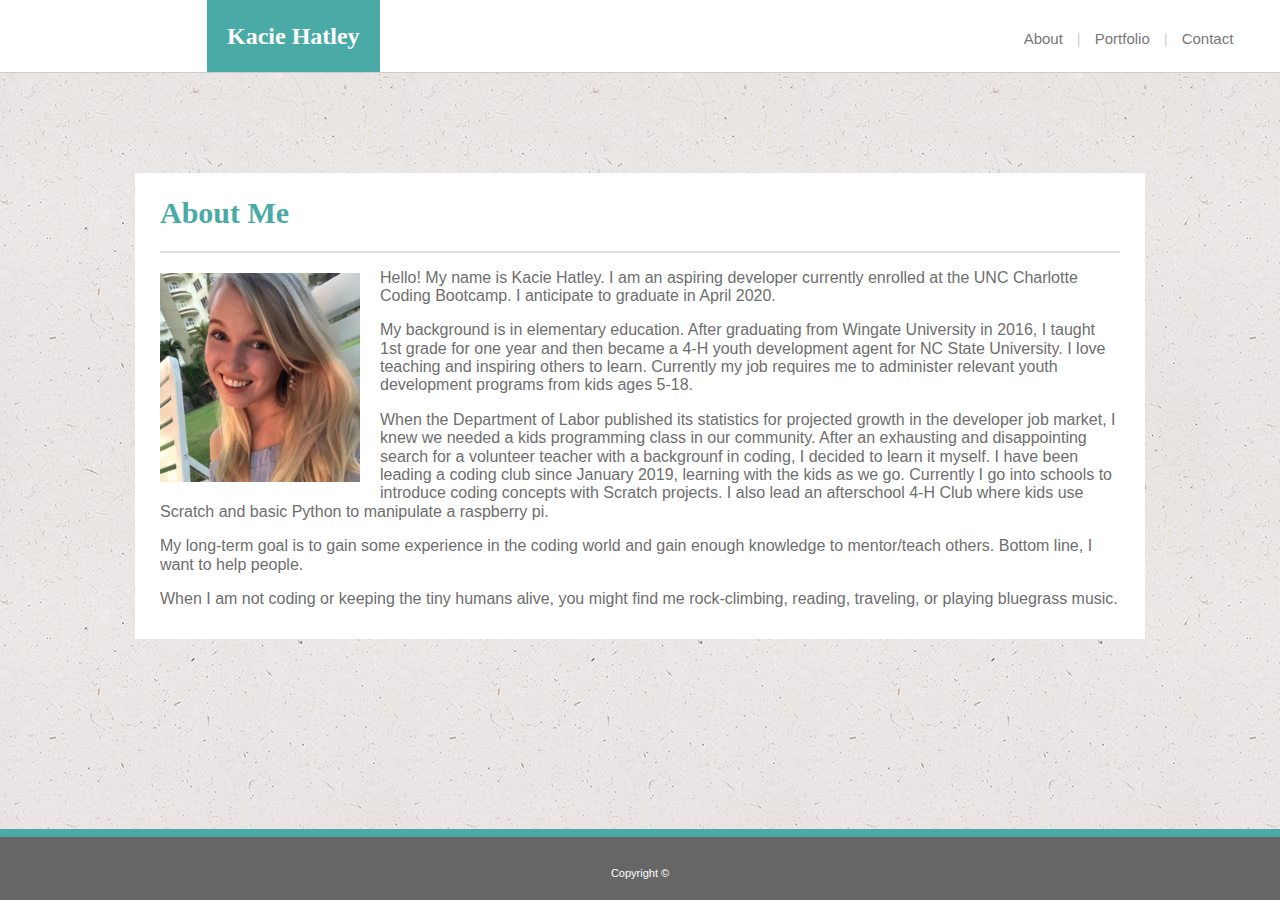
<file: index.html>
<!DOCTYPE html>
<html lang="en">
<!-- This page contains "About Me" section and serves as the home page -->
<head>
    <title>Portfolio</title>
    <link rel="stylesheet" type="text/css" href="assets/css/normalize.css">
    <link rel="stylesheet" type="text/css" href="assets/css/style.css">
</head>
<body> 
    <div class="header">
            <!-- The logo that appears on the top-left of the page -->
            <h1 id="name">Kacie Hatley</h1>
            <!-- The nav that sits at the top-right of the page -->
            <nav>
                <ul>
                    <li><a href="index.html">About</a></li>
                    <li class="lighter">|</li>
                    <li><a href="portfolio.html">Portfolio</a></li>
                    <li class="lighter">|</li>
                    <li><a href="contact.html">Contact</a></li>
                </ul>                
            </nav> 
    </div> 
        <!-- Main section containing "About Me" -->
    <div class="main">
        <h1 id="mainHeader">About Me</h1>
        <img id="kaciePic" alt="Kacie Hatley" src="assets/images/IMG_4561.jpg">            <p>Hello! My name is Kacie Hatley. I am an aspiring developer currently enrolled at the UNC Charlotte Coding Bootcamp. I anticipate to graduate in April 2020.</p>                
        <p>My background is in elementary education. After graduating from Wingate University in 2016, I taught 1st grade for one year and then became a 4-H youth development agent for NC State University. I love teaching and inspiring others to learn. Currently my job requires me to administer relevant youth development programs from kids ages 5-18.</p>
        <p>When the Department of Labor published its statistics for projected growth in the developer job market, I knew we needed a kids programming class in our community. After an exhausting and disappointing search for a volunteer teacher with a backgrounf in coding, I decided to learn it myself. I have been leading a coding club since January 2019, learning with the kids as we go. Currently I go into schools to introduce coding concepts with Scratch projects. I also lead an afterschool 4-H Club where kids use Scratch and basic Python to manipulate a raspberry pi.</p>
        <p>My long-term goal is to gain some experience in the coding world and gain enough knowledge to mentor/teach others. Bottom line, I want to help people.</p>
        <p>When I am not coding or keeping the tiny humans alive, you might find me rock-climbing, reading, traveling, or playing bluegrass music.</p>
    </div>
    <!-- Sticky Footer -->
    <footer>
        <p id="copyright">Copyright ©</p>
    </footer>
</body>
</html>
</file>
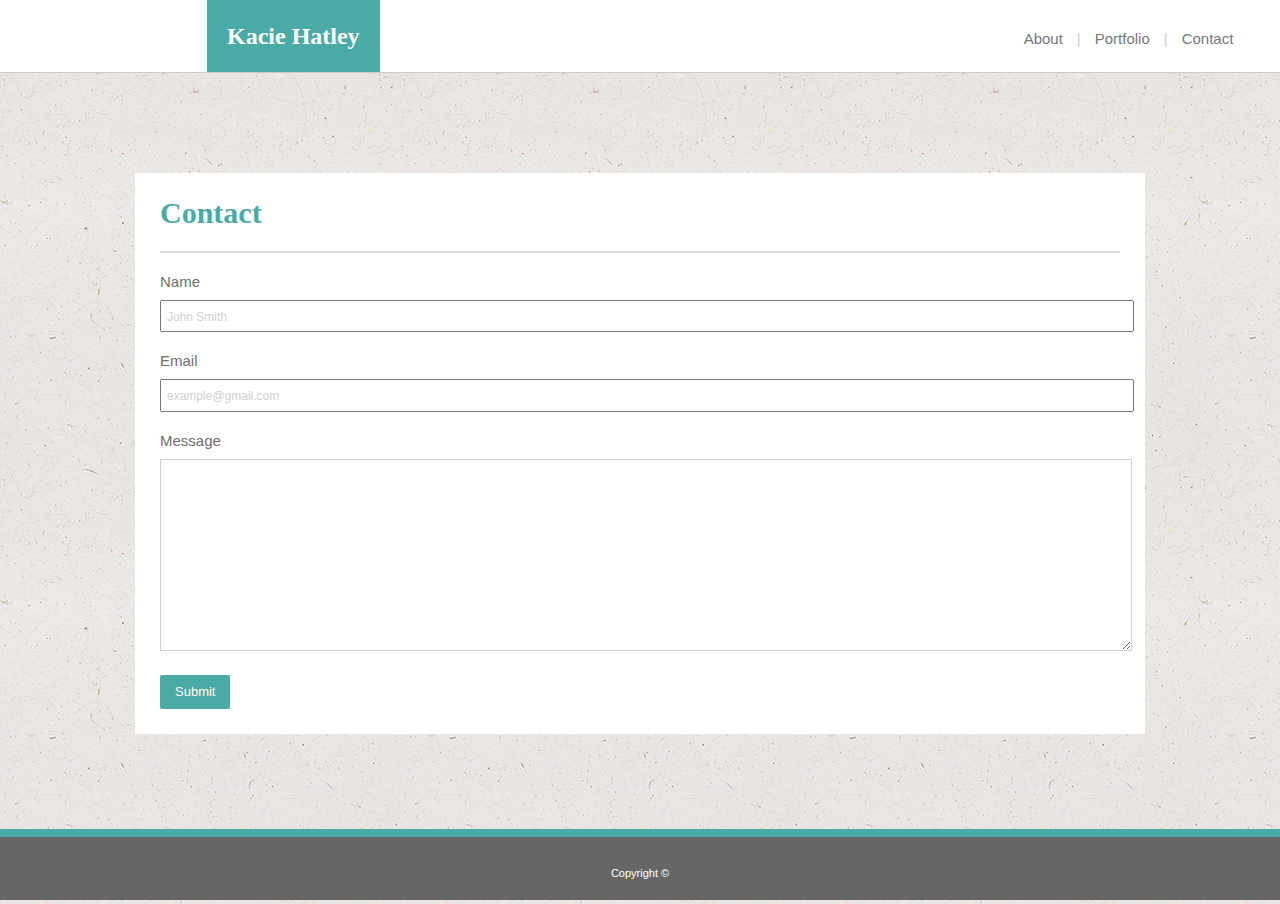
<file: contact.html>
<!DOCTYPE html>
<html lang="en">
<!-- This page contains a form to contact me -->
<head>
    <title>Portfolio</title>
    <link rel="stylesheet" type="text/css" href="assets/css/normalize.css">
    <link rel="stylesheet" type="text/css" href="assets/css/style.css">
</head>
<body>
    <div class="header">
<!-- The logo that appears on the top-left of the page -->
        <h1 id="name">Kacie Hatley</h1>
        <nav>
            <ul>
                <li><a href="index.html">About</a></li>
                <li class="lighter">|</li>
                <li><a href="portfolio.html">Portfolio</a></li>
                <li class="lighter">|</li>
                <li><a href="contact.html">Contact</a></li>
            </ul>
        </nav> 
    </div> 
     <!--Main section for contact page -->
    <div class="main">
        <h1 id="mainHeader">Contact</h1>
        <!-- Contact Form -->
        <form>
            <label>Name</label>
            <input type="text" name="fullname" placeholder="John Smith">
            <label>Email</label>
            <input type="text" name="email" placeholder="example@gmail.com">
            <label>Message</label>
            <textarea id="message" name="message"></textarea>
            <button class="button">Submit</button>
        </form>
    </div>
    <!-- Sticky Footer -->
    <footer>
        <p id="copyright">Copyright ©</p>
    </footer>
</body>
</html>
</file>
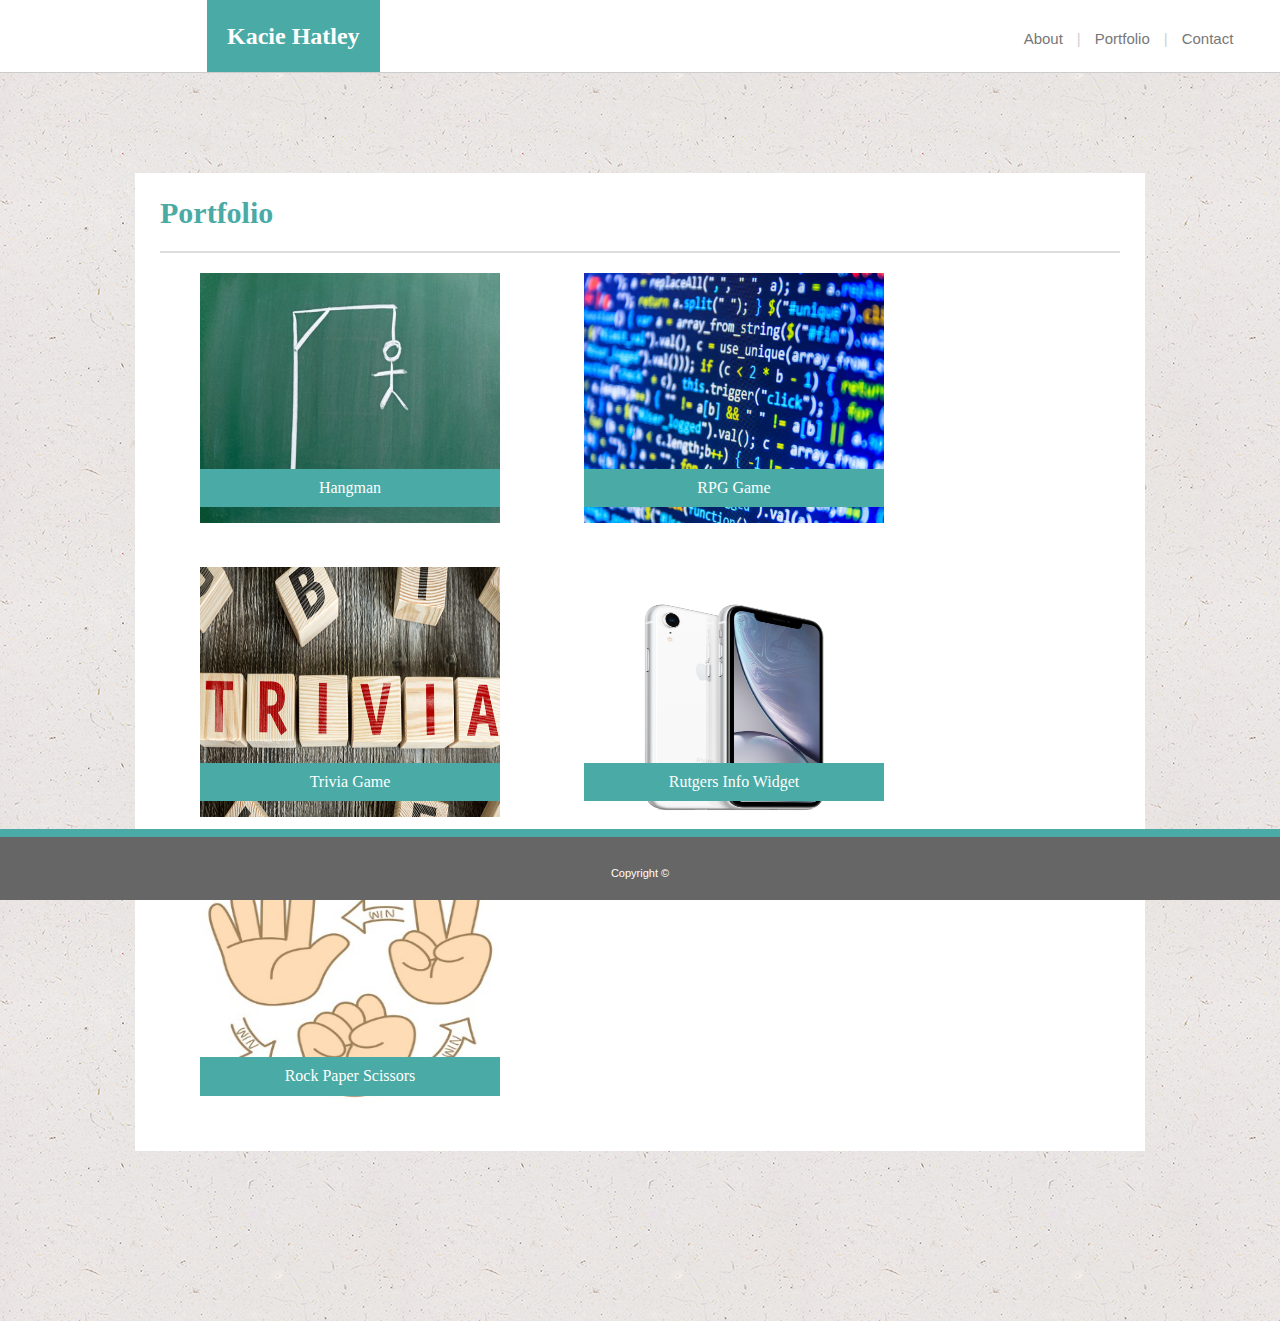
<file: portfolio.html>
<!DOCTYPE html>
<html lang="en">
<!-- This page contains a gallery of links to my projects -->

<head>
    <title>Portfolio</title>
    <link rel="stylesheet" type="text/css" href="assets/css/normalize.css">
    <link rel="stylesheet" type="text/css" href="assets/css/style.css">
</head>
<body>
    <div class="header">
            <!-- The logo that appears on the top-left of the page -->
            <h1 id="name">Kacie Hatley</h1>
            <!-- The nav that sits at the top-right of the page -->
            <nav>
                <ul>
                    <li><a href="index.html">About</a></li>
                    <li class="lighter">|</li>
                    <li><a href="portfolio.html">Portfolio</a></li>
                    <li class="lighter">|</li>
                    <li><a href="contact.html">Contact</a></li>
                </ul>
            </nav> 
    </div> 
    <!-- Main section (portfolio) with links to projects-->
    <div class="main">
        <h1 id="mainHeader">Portfolio</h1>
        <!-- All links currently have placeholders -->
        <div class="container">
            <img class="gallery" alt="chalkboard hangman" src="assets/images/Unbeatable_Hangman_Words.jpg">
            <a href="#" class="labels">Hangman</a>
        </div>
        <div class="container">
            <img class="gallery" alt="computer screen of code image" src="assets/images/learn-code-e1455713167295.jpg">
                <a href="#" class="labels">RPG Game</a>
        </div>
        <div class="container">
            <img class="gallery" alt="trivia image" src="assets/images/1-48.jpg">
                <a href="#" class="labels">Trivia Game</a>
        </div>
        <div class="container">
            <img class="gallery" alt="image of iphone" src="assets/images/iphone-xr-white-select-201809.png">
                <a href="#" class="labels">Rutgers Info Widget</a>
        </div>
        <div class="container">
            <img  class="gallery" alt="image of hands playing rock paper scissors" src="assets/images/rock,_paper_larger.jpg">
                <a href="#" class="labels">Rock Paper Scissors</a>
        </div>
    </div>
    <!-- Sticky Footer -->
    <footer>
        <p id="copyright">Copyright ©</p>
    </footer>
</body>
</html>
</file>
<file: assets/css/style.css>
h1 {
    font-family: 'Georgia', Times, 'Times New Roman', serif;
    margin: 0;
}

p {
    font-family: 'Arial', 'Helvetica Neue', Helvetica, sans-serif;
    color: #6e6e6e;

}

body {
    background-image: url(../images/ep_naturalwhite/ep_naturalwhite.png);
    background-repeat: repeat-x repeat-y;
    margin: 0;
}
.header {
   overflow: hidden;
   width: 100%;
   margin: 0px auto;
   position: relative;
   z-index: 3;
   border-bottom: 1px solid #cccccc;
   background-color:#ffffff;
}

#name {
    background-color: #4aaaa5;
    display: inline-block;
    color: white;
    padding: 0px 20px;
    line-height: 3;
    font-size: 24px;
    margin-left: 207px;
    margin-right: 595px;
}

nav {
    display: inline-block;
}

li {
    list-style: none;
    display: inline-block;
    margin: 0 5px;
    font-family: 'Arial', 'Helvetica Neue', Helvetica, sans-serif;
    font-size: 15px;
}

a {
    text-decoration: none;
    color: #777777;
}

.lighter {
    color: #cfcfcf;
}

#backgroundImg {
    position: fixed;
    height: 100%;
    width: 100%;
    z-index: 1;
}

.main {
    width: 960px;
    margin: auto;
    padding: 3px 25px 15px 25px;
    position: relative;
    z-index: 2;
    background-color: #ffffff;
    margin-top: 100px;
    margin-bottom: 170px;
}

#mainHeader {
    border-bottom: 2px solid #dddddd;
    padding-bottom: 20px;
    color: #4aaaa5;
    font-size: 30px;
    padding-top: 20px;
}

.container {
    position: relative;
    display: inline-block;
}
.gallery {
    height: 250px;
    width: 300px;
    display: inline-block;
    position: relative;
    z-index: 1;
    margin: 20px 40px;
}

.labels {
    position: absolute;
    z-index: 2;
    background-color: #4aaaa5;
    color: white;
    padding: 10px;
    left: 40px;
    bottom: 40px;
    width: 280px;
    text-align: center;
    font-family: 'Georgia', Times, 'Times New Roman', serif;
}

#kaciePic {
    float: left;
    padding: 0px 20px 5px 0px;
    margin-top: 20px;
    width: 200px;
}

footer {
    border-top: 8px solid #4aaaa5;
    background-color: #666666;
    bottom: 0%;
    position: fixed;
    width: 100%;
    height: 7%;
    z-index: 90;
    font-family: 'Arial', 'Helvetica Neue', Helvetica, sans-serif;
}

#copyright {
    text-align: center;
    color: white;
    font-family: 'Arial', 'Helvetica Neue', Helvetica, sans-serif;
    font-size: 11px;
    margin-top: 30px;
}

label {
    font-family: 'Arial', 'Helvetica Neue', Helvetica, sans-serif;
    font-size: 15px;
    display: block;
    padding: 20px 0px 10px 0px;
    color: #6e6e6e;
}

input {
    width: 100%;
    padding: 5px;
}

input::placeholder {
    font-family: 'Arial', 'Helvetica Neue', Helvetica, sans-serif;
    color: #cfcfcf; 
    font-size: 12px;
}
 #message {
    height: 180px;
    width: 100%;
    padding: 5px;
    border-color: #cfcfcf; 
 }

.button {
    display: block;
    margin: 10px 0px;
    border-radius: 2px;
    font-family: 'Arial', 'Helvetica Neue', Helvetica, sans-serif;
    font-size: 13px;
    line-height: 1.5;
    background-color: #4aaaa5;
    color: white;
    padding: 7px 15px;
    margin-top: 20px;
    border: none;
}
</file>
